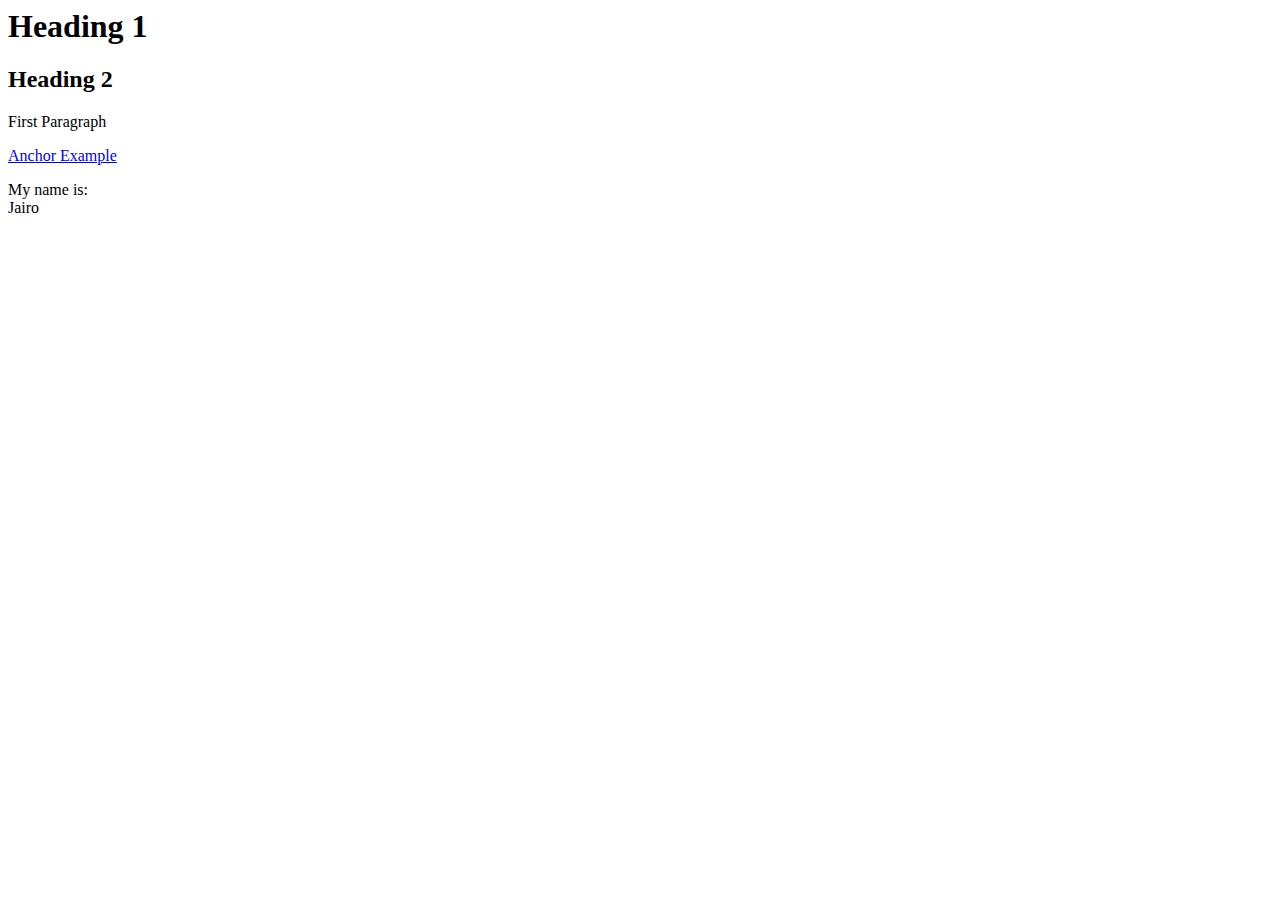
<file: elements.html>
<html>
<head>
	<title>Elements page</title>
</head>
<body>
<H1 style:="color:blue; text-decoration:underline;">Heading 1</H1>
<H2>Heading 2</H2>
<p>First Paragraph</p>
<div>
	<div>
		<div>
			<a href="http://skillshare.com" target="_blank">Anchor Example</a>
		</div>
	</div>
</div>

<p>My name is:<br>Jairo</p>

<img scr="http://static.comicvine.com/uploads/original/11119/111192788/4785468-6740076005-Pikac.jpg">
</body>
</html>
</file>
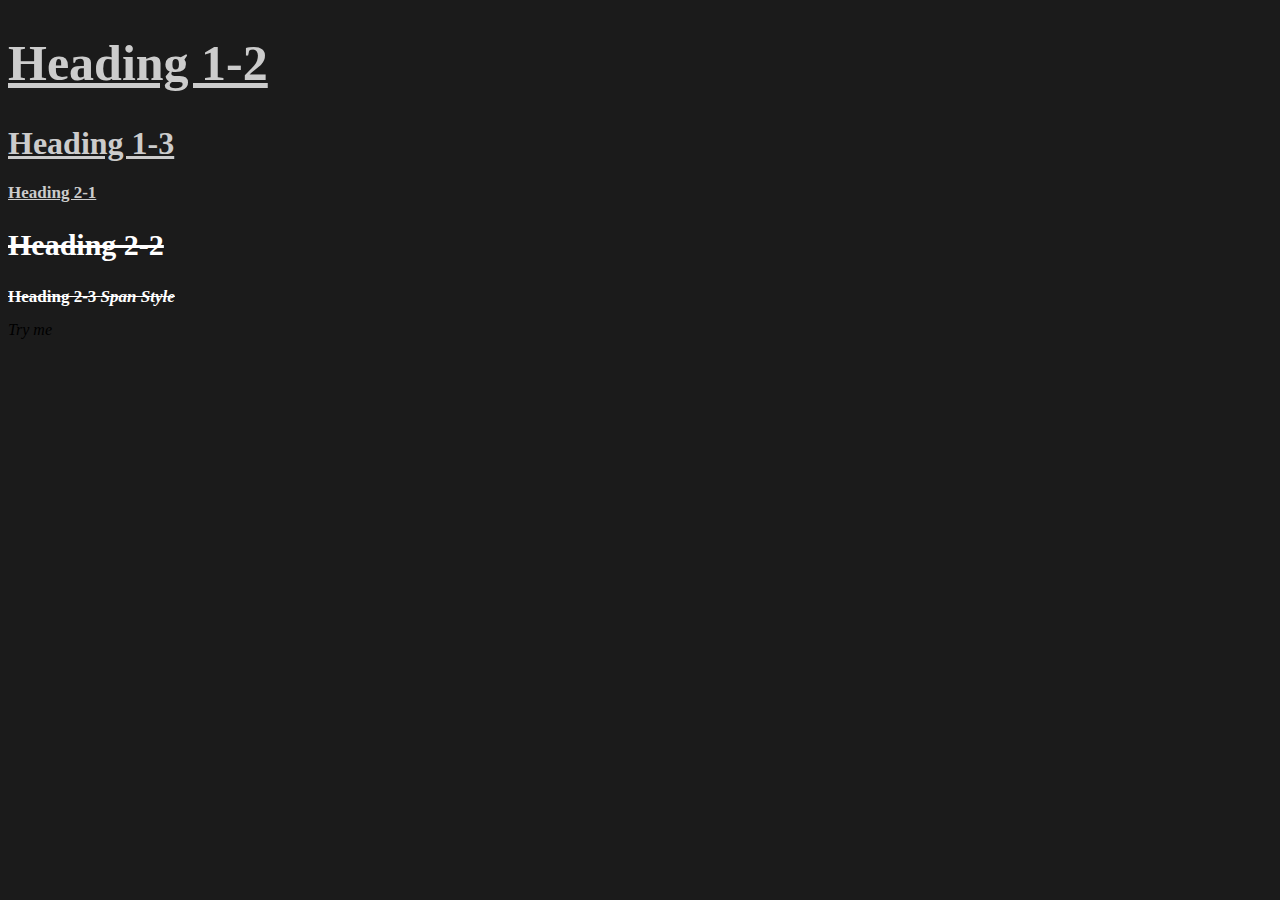
<file: stylish.html>
<!DOCTYPE html>
<html>
<head>
	<title>Stylish</title>
	<link rel="stylesheet" type="text/css" href="css/test.css">
</head>
<body>
<h1 id="first" class="small">Heading 1-2 </h1>
<h1>Heading 1-3 </h1>
<h1 class="small">Heading 2-1 </h1>
<h2>Heading 2-2 </h2>
<h2 class="small">Heading 2-3 <span>Span Style</span></h2>
<span>Try me</span>
</body>
</html>
</file>
<file: css/test.css>
body{
			background-color: #1b1b1b;
		}
		h1{
			color: #ccc;
			font-size: 32px;
			text-decoration: underline;
		}

		h2{
			color: #fff;
			font-size: 30px;
			text-decoration: line-through;
		}
		
		#first{
			font-size: 50px;
			font-style: line-through;
		}

		.small{
			font-size: 17px;
		}

		span{
			font-style: italic;
		}

		h2 span{
			text-decoration: line-through;
		}
</file>
